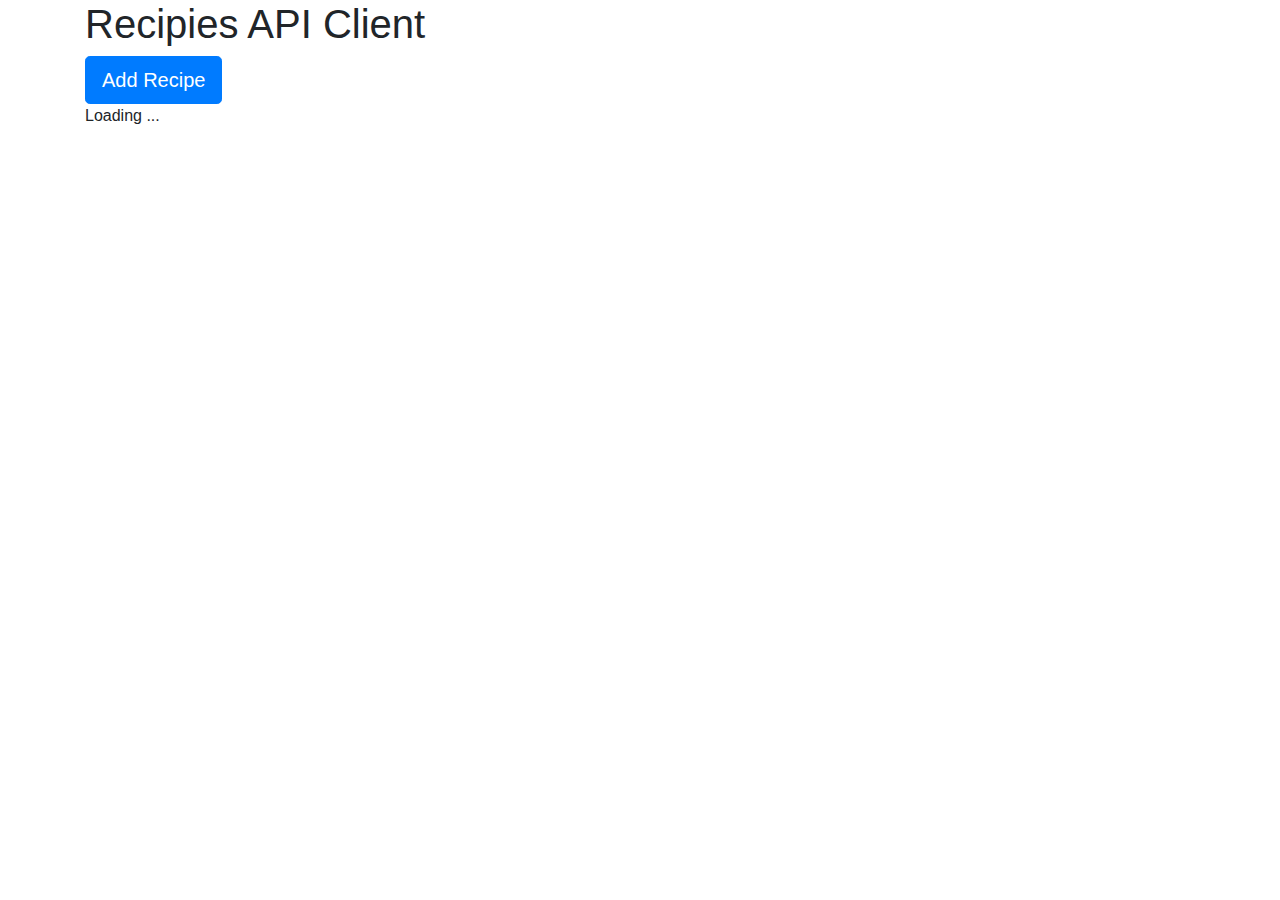
<file: index.html>
<!DOCTYPE html>
<html lang="en">
  <!DOCTYPE html>
  <html lang="en">
    <head>
      <title>Komail Web Technologies</title>
      <!-- Required meta tags -->
      <meta charset="utf-8" />
      <meta
        name="viewport"
        content="width=device-width, initial-scale=1, shrink-to-fit=no"
      />

      <!-- Bootstrap CSS -->
      <link
        rel="stylesheet"
        href="https://stackpath.bootstrapcdn.com/bootstrap/4.3.1/css/bootstrap.min.css"
        integrity="sha384-ggOyR0iXCbMQv3Xipma34MD+dH/1fQ784/j6cY/iJTQUOhcWr7x9JvoRxT2MZw1T"
        crossorigin="anonymous"
      />
    </head>

    <body class="container">
      <h1>Recipies API Client</h1>

      <!-- Button trigger modal -->
      <button
        type="button"
        class="btn btn-primary btn-lg"
        data-toggle="modal"
        data-target="#addModal"
      >
        Add Recipe
      </button>

      <!-- Modal -->
      <div
        class="modal fade"
        id="addModal"
        tabindex="-1"
        role="dialog"
        aria-labelledby="modelTitleId"
        aria-hidden="true"
      >
        <div class="modal-dialog" role="document">
          <div class="modal-content">
            <div class="modal-header">
              <h5 class="modal-title">Add New Product</h5>
              <button
                type="button"
                class="close"
                data-dismiss="modal"
                aria-label="Close"
              >
                <span aria-hidden="true">&times;</span>
              </button>
            </div>
            <div class="modal-body">
              <div class="form-group">
                <label for="title">Title</label>
                <input
                  type="text"
                  class="form-control"
                  name="title"
                  id="title"
                  aria-describedby="titleHelp"
                  placeholder="Title of the Recipe"
                />
                <small id="titleHelp" class="form-text text-muted"
                  >Enter Title of the Recipe</small
                >
              </div>
              <div class="form-group">
                <label for="title">Price</label>
                <input
                  type="number"
                  class="form-control"
                  name="title"
                  id="price"
                  aria-describedby="titleHelp"
                  placeholder="price of the product"
                />
                <small id="titleHelp" class="form-text text-muted"
                  >Enter Title of the Recipe</small
                >
              </div>
              <div class="form-group">
                <label for="title">Color</label>
                <input
                  type="color"
                  class="form-control"
                  name="title"
                  id="color"
                  aria-describedby="titleHelp"
                  placeholder="price of the product"
                />
                <small id="titleHelp" class="form-text text-muted"
                  >Enter Title of the Recipe</small
                >
              </div>
              <div class="form-group">
                <label for="title">department</label>
                <input
                  type="text"
                  class="form-control"
                  name="title"
                  id="department"
                  aria-describedby="titleHelp"
                  placeholder="price of the product"
                />
                <small id="titleHelp" class="form-text text-muted"
                  >Enter Title of the Recipe</small
                >
              </div>

              <div class="form-group">
                <label for="body">Description</label>
                <input
                  type="text"
                  class="form-control"
                  name="body"
                  id="description"
                  aria-describedby="bodyHelp"
                  placeholder="Recipe Details"
                />
                <small id="bodyHelp" class="form-text text-muted"
                  >Enter Details</small
                >
              </div>
            </div>
            <div class="modal-footer">
              <button id="addBtn" class="btn btn-info">Add Recipe</button>
              <button
                type="button"
                class="btn btn-secondary"
                data-dismiss="modal"
              >
                Close
              </button>
            </div>
          </div>
        </div>
      </div>

      <div id="product">Loading ...</div>

      <div
        class="modal fade"
        id="updateModal"
        tabindex="-1"
        role="dialog"
        aria-labelledby="modelTitleId"
        aria-hidden="true"
      >
        <div class="modal-dialog" role="document">
          <div class="modal-content">
            <div class="modal-header">
              <h5 class="modal-title">Update Record</h5>
              <button
                type="button"
                class="close"
                data-dismiss="modal"
                aria-label="Close"
              >
                <span aria-hidden="true">&times;</span>
              </button>
            </div>
            <div class="modal-body">
              <input type="hidden" id="updateId" /> <br />
              <div class="form-group">
                <label for="updateTitle">Title</label>
                <input
                  type="text"
                  class="form-control"
                  name="updateTitle"
                  id="updateTitle"
                  aria-describedby="updateHelpId"
                  placeholder=""
                />
                <small id="updateHelpId" class="form-text text-muted"
                  >Enter Title to Update</small
                >
              </div>
              <div class="form-group">
                <label for="updateTitle">price</label>
                <input
                  type="text"
                  class="form-control"
                  name="updateTitle"
                  id="updatePrice"
                  aria-describedby="updateHelpId"
                  placeholder=""
                />
                <small id="updateHelpId" class="form-text text-muted"
                  >Enter Title to Update</small
                >
              </div>
              <div class="form-group">
                <label for="updateTitle">color</label>
                <input
                  type="text"
                  class="form-control"
                  name="updateTitle"
                  id="updateColor"
                  aria-describedby="updateHelpId"
                  placeholder=""
                />
                <small id="updateHelpId" class="form-text text-muted"
                  >Enter Title to Update</small
                >
              </div>
              <div class="form-group">
                <label for="updateTitle">Department</label>
                <input
                  type="text"
                  class="form-control"
                  name="updateTitle"
                  id="updateDepartment"
                  aria-describedby="updateHelpId"
                  placeholder=""
                />
                <small id="updateHelpId" class="form-text text-muted"
                  >Enter Title to Update</small
                >
              </div>
              <div class="form-group">
                <label for="updateBody">Description</label>
                <textarea
                  class="form-control"
                  name="updateBody"
                  id="updateDescription"
                  rows="3"
                ></textarea>
              </div>
            </div>
            <div class="modal-footer">
              <button id="updateSave" class="btn btn-primary">Update</button>
              <button
                type="button"
                class="btn btn-secondary"
                data-dismiss="modal"
              >
                Close
              </button>
            </div>
          </div>
        </div>
      </div>
      <!-- Optional JavaScript -->
      <!-- jQuery first, then Popper.js, then Bootstrap JS -->
      <script src="https://ajax.googleapis.com/ajax/libs/jquery/3.5.1/jquery.min.js"></script>
      <!-- <script src="https://code.jquery.com/jquery-3.3.1.slim.min.js" integrity="sha384-q8i/X+965DzO0rT7abK41JStQIAqVgRVzpbzo5smXKp4YfRvH+8abtTE1Pi6jizo" crossorigin="anonymous"></script> -->
      <script
        src="https://cdnjs.cloudflare.com/ajax/libs/popper.js/1.14.7/umd/popper.min.js"
        integrity="sha384-UO2eT0CpHqdSJQ6hJty5KVphtPhzWj9WO1clHTMGa3JDZwrnQq4sF86dIHNDz0W1"
        crossorigin="anonymous"
      ></script>
      <script
        src="https://stackpath.bootstrapcdn.com/bootstrap/4.3.1/js/bootstrap.min.js"
        integrity="sha384-JjSmVgyd0p3pXB1rRibZUAYoIIy6OrQ6VrjIEaFf/nJGzIxFDsf4x0xIM+B07jRM"
        crossorigin="anonymous"
      ></script>
      <script src="script.js"></script>
    </body>
  </html>
</html>
</file>
